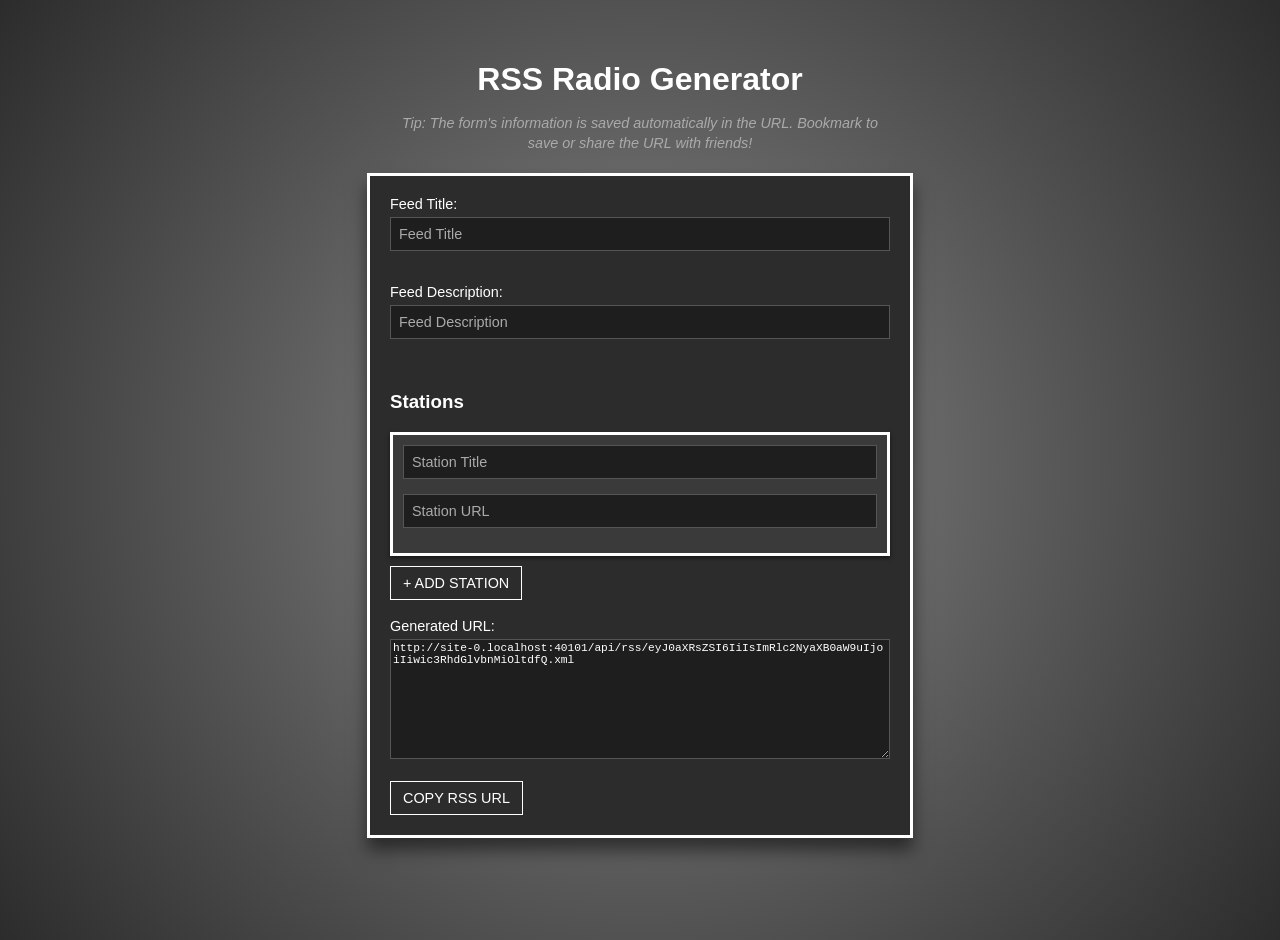
<file: public/index.html>
<!DOCTYPE html>
<html lang="en">
<head>
    <meta charset="UTF-8">
    <meta name="viewport" content="width=device-width, initial-scale=1.0">
    <title>RSS Radio Generator</title>
    <script src="script.js" defer></script>
    <link rel="stylesheet" href="style.css">
</head>
<body>
    <h1>RSS Radio Generator</h1>
    <p id="tip"><i>Tip: The form's information is saved automatically in the URL. Bookmark to save or share the URL with friends!</i></p>
    <form id="rssForm">
        <label for="title">Feed Title:</label>
        <input type="text" id="title" name="title" placeholder="Feed Title" required><br><br>

        <label for="description">Feed Description:</label>
        <input type="text" id="description" name="description" placeholder="Feed Description" required><br><br>

        <h3>Stations</h3>
        <div id="stations">
            <div class="station">
                <input type="text" name="stationTitle" placeholder="Station Title" required>
                <input type="url" name="stationURL" placeholder="Station URL" required>
            </div>
        </div>
        <button type="button" id="addStation">+ Add Station</button><br><br>

        <label for="generatedURL">Generated URL:</label>
        <textarea id="generatedURL" readonly></textarea><br><br>

        <button type="button" id="copyURL">Copy RSS URL</button>
    </form>
</body>
</html>
</file>
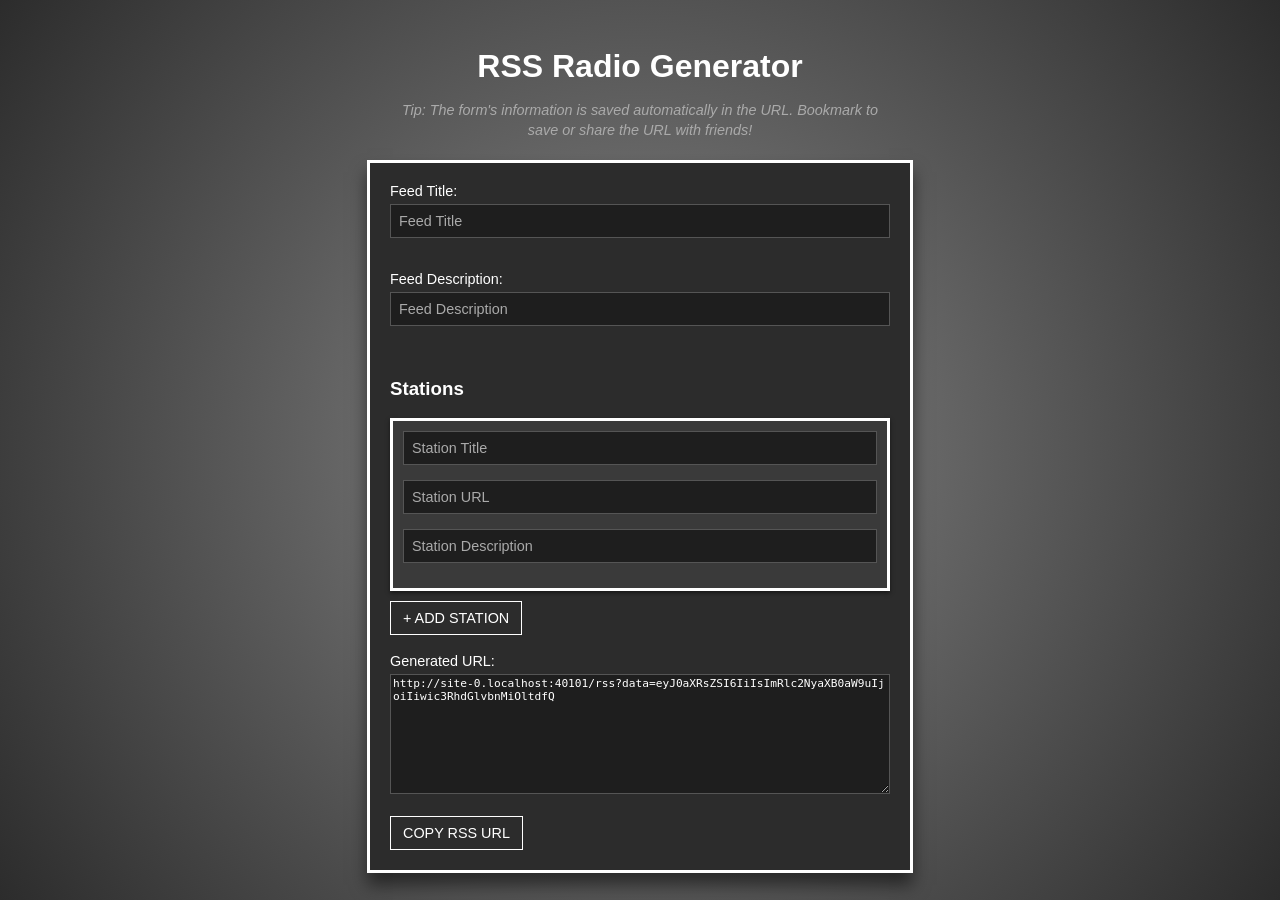
<file: src/static/index.html>
<!DOCTYPE html>
<html lang="en">
<head>
    <meta charset="UTF-8">
    <meta name="viewport" content="width=device-width, initial-scale=1.0">
    <title>RSS Radio Generator</title>
    <script src="script.js" defer></script>
    <link rel="stylesheet" href="style.css">
</head>
<body>
    <h1>RSS Radio Generator</h1>
    <p id="tip"><i>Tip: The form's information is saved automatically in the URL. Bookmark to save or share the URL with friends!</i></p>
    <form id="rssForm">
        <label for="title">Feed Title:</label>
        <input type="text" id="title" name="title" placeholder="Feed Title" required><br><br>

        <label for="description">Feed Description:</label>
        <input type="text" id="description" name="description" placeholder="Feed Description" required><br><br>

        <h3>Stations</h3>
        <div id="stations">
            <div class="station">
                <input type="text" name="stationTitle" placeholder="Station Title" required>
                <input type="url" name="stationURL" placeholder="Station URL" required>
                <input type="text" name="stationDescription" placeholder="Station Description" required>
            </div>
        </div>
        <button type="button" id="addStation">+ Add Station</button><br><br>

        <label for="generatedURL">Generated URL:</label>
        <textarea id="generatedURL" readonly></textarea><br><br>

        <button type="button" id="copyURL">Copy RSS URL</button>
    </form>
</body>
</html>
</file>
<file: public/style.css>
body {
    background-color: #2c2c2c; /* Dark gray background */
    background-image: radial-gradient(circle, #888888, #2c2c2c); /* Adds texture */
    color: white;
    font-family: Arial, sans-serif;
    margin: 0;
    padding-top: 40px; /* Add padding at the top instead of vertical centering */
    display: flex;
    flex-direction: column;
    align-items: center;
    height: 100vh;
    overflow-y: auto; /* Allow scrolling if content is taller than viewport */
}

h1 {
    margin-bottom: 0;
    font-size: 2rem;
    text-align: center;
}

form {
    background-color: #2c2c2c;
    border: 3px solid white;
    padding: 20px;
    width: 500px; /* Increased from 300px */
    text-align: left;
    box-shadow: 0 12px 16px rgba(0, 0, 0, 0.5); /* Adds a subtle shadow */
}

form label {
    display: block;
    margin-bottom: 5px;
    font-size: 0.9rem;
}

form input[type="text"],
form input[type="url"] {
    background-color: #1e1e1e; /* Dark background for input boxes */
    color: white; /* White text */
    border: 1px solid #555; /* Subtle border */
    padding: 8px;
    width: 100%;
    margin-bottom: 15px;
    font-size: 0.9rem;
    box-sizing: border-box;
}

form input[type="text"]::placeholder,
form input[type="url"]::placeholder {
    color: #aaa; /* Lighter placeholder text */
}

form input[type="text"]:focus,
form input[type="url"]:focus {
    outline: none;
    border-color: white; /* Highlight border on focus */
}

#stations .station {
    border: 3px solid white;
    padding: 10px;
    margin-bottom: 10px;
    background-color: #3a3a3a; /* Slightly lighter gray for station blocks */
    box-shadow: 0 2px 4px rgba(0, 0, 0, 0.5); /* Adds shadow to station blocks */
}

button {
    background: none;
    color: white;
    border: 1px solid white;
    padding: 8px 12px;
    cursor: pointer;
    font-size: 0.9rem;
    text-transform: uppercase;
}

button:hover {
    background-color: white;
    color: black;
}

#generatedURL {
    background-color: #1e1e1e;
    color: white;
    border: 1px solid #555;
    padding: 2px;
    width: 100%;
    height: 120px;
    font-size: 0.7rem;
    box-sizing: border-box;
    resize: vertical;
    text-align: left;
    font-family: monospace;
    white-space: pre-wrap;
    word-break: break-all;
}

#generatedURL:focus {
    outline: none;
    border-color: rgb(14, 11, 11); /* Highlight border on focus */
}

#tip {
    color: #aaa;
    font-size: 0.9rem;
    text-align: center;
    margin-bottom: 20px;
    max-width: 500px;
    line-height: 1.4;
}
</file>
<file: src/static/style.css>
body {
    background-color: #2c2c2c; /* Dark gray background */
    background-image: radial-gradient(circle, #888888, #2c2c2c); /* Adds texture */
    color: white;
    font-family: Arial, sans-serif;
    margin: 0;
    display: flex;
    flex-direction: column;
    align-items: center;
    justify-content: center;
    height: 100vh;
}

h1 {
    margin-bottom: 0;
    font-size: 2rem;
    text-align: center;
}

form {
    background-color: #2c2c2c;
    border: 3px solid white;
    padding: 20px;
    width: 500px; /* Increased from 300px */
    text-align: left;
    box-shadow: 0 12px 16px rgba(0, 0, 0, 0.5); /* Adds a subtle shadow */
}

form label {
    display: block;
    margin-bottom: 5px;
    font-size: 0.9rem;
}

form input[type="text"],
form input[type="url"] {
    background-color: #1e1e1e; /* Dark background for input boxes */
    color: white; /* White text */
    border: 1px solid #555; /* Subtle border */
    padding: 8px;
    width: 100%;
    margin-bottom: 15px;
    font-size: 0.9rem;
    box-sizing: border-box;
}

form input[type="text"]::placeholder,
form input[type="url"]::placeholder {
    color: #aaa; /* Lighter placeholder text */
}

form input[type="text"]:focus,
form input[type="url"]:focus {
    outline: none;
    border-color: white; /* Highlight border on focus */
}

#stations .station {
    border: 3px solid white;
    padding: 10px;
    margin-bottom: 10px;
    background-color: #3a3a3a; /* Slightly lighter gray for station blocks */
    box-shadow: 0 2px 4px rgba(0, 0, 0, 0.5); /* Adds shadow to station blocks */
}

button {
    background: none;
    color: white;
    border: 1px solid white;
    padding: 8px 12px;
    cursor: pointer;
    font-size: 0.9rem;
    text-transform: uppercase;
}

button:hover {
    background-color: white;
    color: black;
}

#generatedURL {
    background-color: #1e1e1e;
    color: white;
    border: 1px solid #555;
    padding: 2px;
    width: 100%;
    height: 120px;
    font-size: 0.7rem;
    box-sizing: border-box;
    resize: vertical;
    text-align: left;
    font-family: monospace;
    white-space: pre-wrap;
    word-break: break-all;
}

#generatedURL:focus {
    outline: none;
    border-color: rgb(14, 11, 11); /* Highlight border on focus */
}

#tip {
    color: #aaa;
    font-size: 0.9rem;
    text-align: center;
    margin-bottom: 20px;
    max-width: 500px;
    line-height: 1.4;
}
</file>
